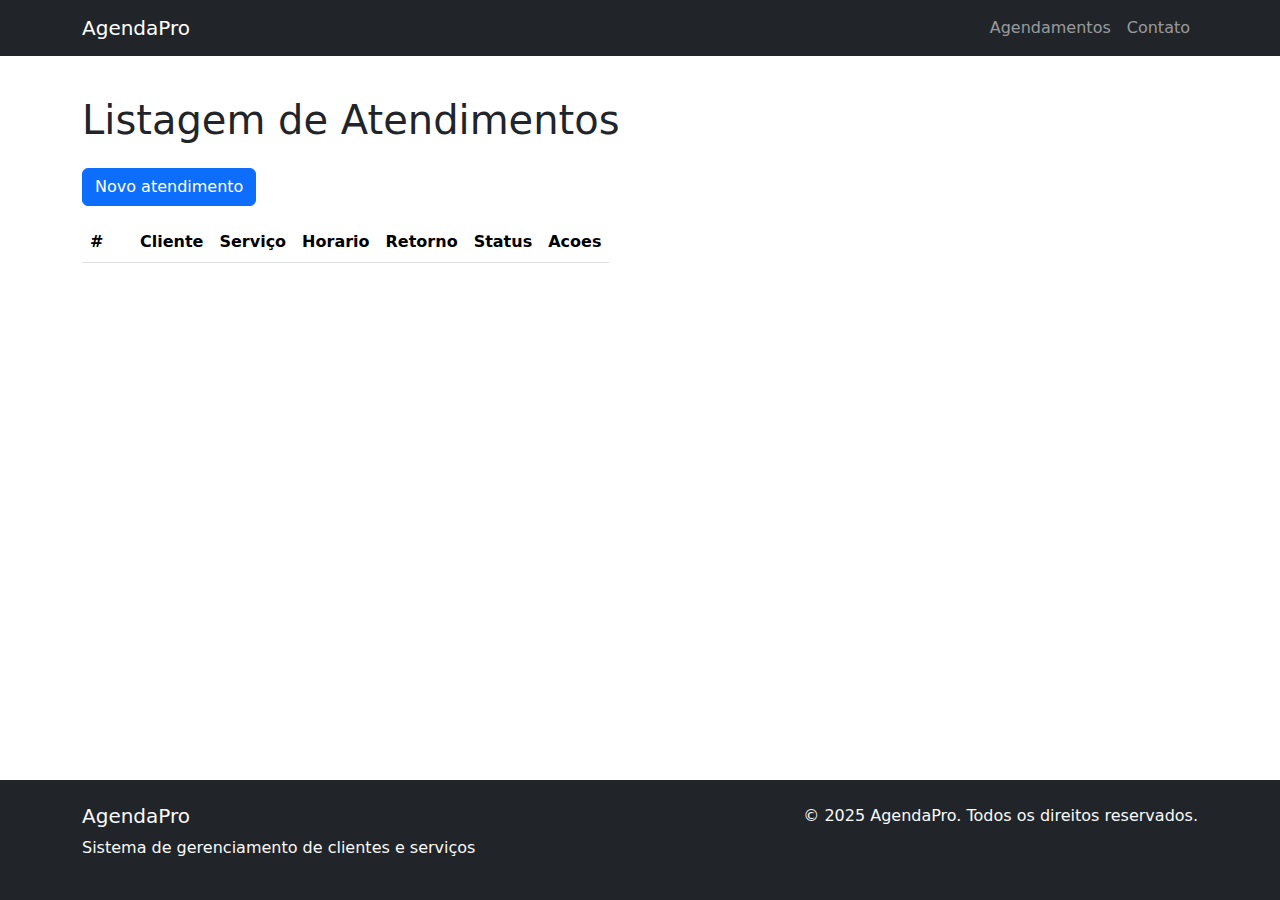
<file: agenda-pro/front/index.html>
<!DOCTYPE html>
<html lang="pt-br">
  <head>
    <meta charset="UTF-8" />
    <meta name="viewport" content="width=device-width, initial-scale=1.0" />
    <link rel="stylesheet" href="./css/styles.css" />
    <link
      href="https://cdnjs.cloudflare.com/ajax/libs/bootstrap/5.3.2/css/bootstrap.min.css"
      rel="stylesheet"
    />
    <title>Sistema de Gerenciamento - AgendaPro</title>
  </head>
  <body>
    <nav class="navbar navbar-expand-lg navbar-dark bg-dark fixed-top">
      <div class="container">
        <a class="navbar-brand" href="#">AgendaPro</a>
        <button
          class="navbar-toggler"
          type="button"
          data-bs-toggle="collapse"
          data-bs-target="#navbarNav"
        >
          <span class="navbar-toggler-icon"></span>
        </button>
        <div class="collapse navbar-collapse" id="navbarNav">
          <ul class="navbar-nav ms-auto">
            <li class="nav-item">
              <a class="nav-link" href="./index.html">Agendamentos</a>
            </li>

            <li class="nav-item">
              <a class="nav-link" href="./contato.html">Contato</a>
            </li>
          </ul>
        </div>
      </div>
    </nav>

    <main class="container mt-5 pt-5">
      <h1 class="mb-4">Listagem de Atendimentos</h1>
      <a href="./cadastro.html" class="btn btn-primary mb-3"
        >Novo atendimento</a
      >
      <table class="table table-striped">
        <thead>
          <tr>
            <th scope="col">#</th>
            <th scope="col">Cliente</th>
            <th scope="col">Serviço</th>
            <th scope="col">Horario</th>
            <th scope="col">Retorno</th>
            <th scope="col">Status</th>
            <th scope="col">Acoes</th>
          </tr>
        </thead>
        <tbody></tbody>
      </table>
    </main>

    <footer class="bg-dark text-light py-4">
      <div class="container">
        <div class="row">
          <div class="col-md-6">
            <h5>AgendaPro</h5>
            <p>Sistema de gerenciamento de clientes e serviços</p>
          </div>
          <div class="col-md-6 text-md-end">
            <p>© 2025 AgendaPro. Todos os direitos reservados.</p>
          </div>
        </div>
      </div>
    </footer>

    <script src="https://cdnjs.cloudflare.com/ajax/libs/bootstrap/5.3.2/js/bootstrap.bundle.min.js"></script>
    <script src="./js/index.js"></script>
  </body>
</html>
</file>
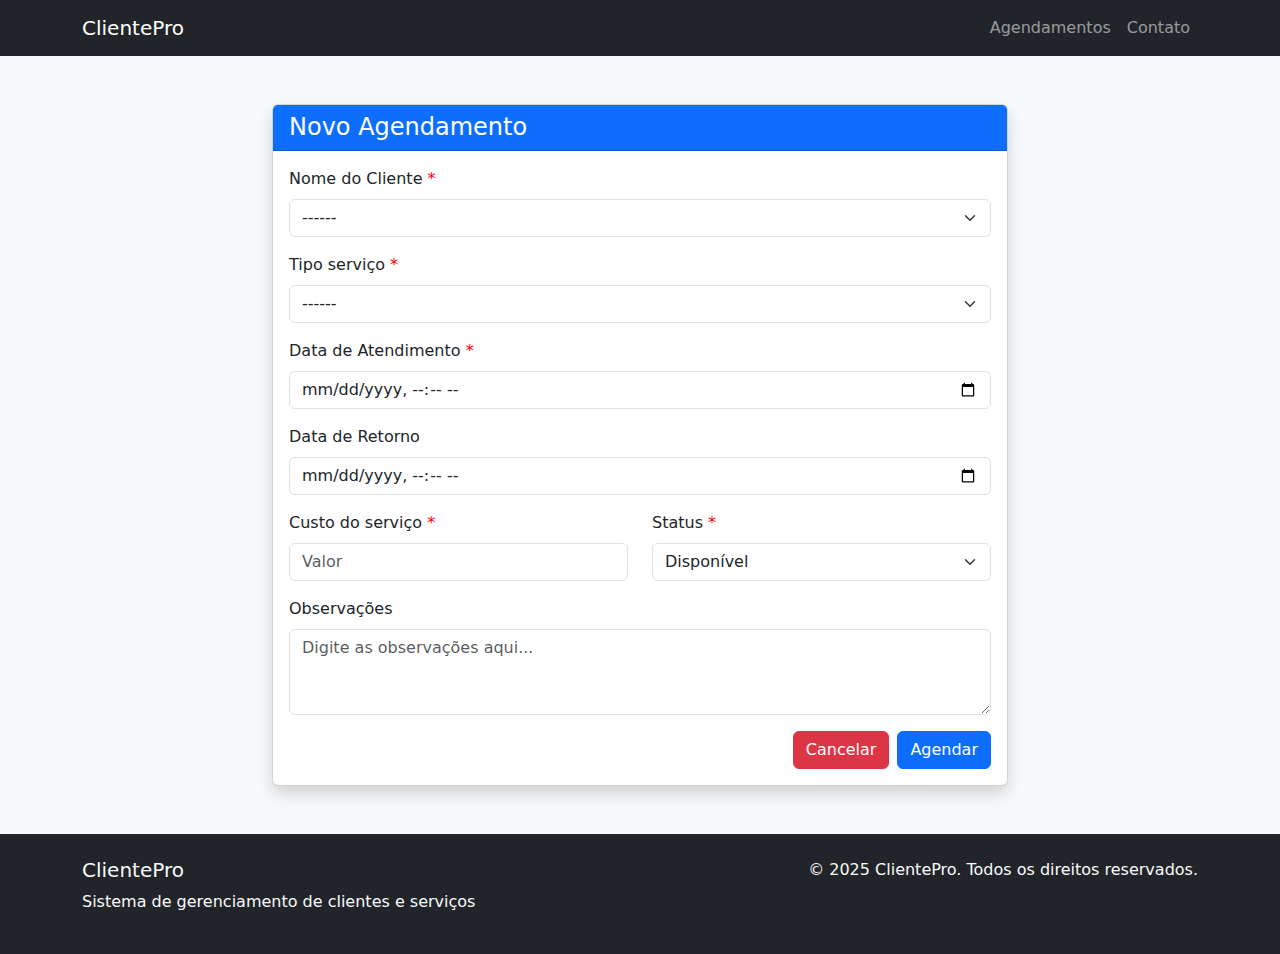
<file: agenda-pro/front/cadastro.html>
<!DOCTYPE html>
<html lang="pt-br">
  <head>
    <meta charset="UTF-8" />
    <meta name="viewport" content="width=device-width, initial-scale=1.0" />
    <title>Agendamento - ClientePro</title>
    <link rel="stylesheet" href="./css/styles.css" />
    <link
      href="https://cdnjs.cloudflare.com/ajax/libs/bootstrap/5.3.2/css/bootstrap.min.css"
      rel="stylesheet"
    />
  </head>
  <body>
    <nav class="navbar navbar-expand-lg navbar-dark bg-dark">
      <div class="container">
        <a class="navbar-brand" href="./index.html">ClientePro</a>
        <button
          class="navbar-toggler"
          type="button"
          data-bs-toggle="collapse"
          data-bs-target="#navbarNav"
        >
          <span class="navbar-toggler-icon"></span>
        </button>
        <div class="collapse navbar-collapse" id="navbarNav">
          <ul class="navbar-nav ms-auto">
            <li class="nav-item">
              <a class="nav-link" href="./index.html">Agendamentos</a>
            </li>
            <li class="nav-item">
              <a class="nav-link" href="./contato.html">Contato</a>
            </li>
          </ul>
        </div>
      </div>
    </nav>

    <div class="main-content bg-light py-5">
      <div class="container">
        <div class="row justify-content-center">
          <div class="col-md-8">
            <div class="card shadow">
              <div class="card-header bg-primary text-white">
                <h4 class="mb-0">Novo Agendamento</h4>
              </div>
              <div class="card-body">
                <form>
                  <div class="mb-3">
                    <label class="form-label"
                      >Nome do Cliente <span style="color: red">*</span></label
                    >
                    <select class="form-select" id="select-clientes" required>
                      <option selected>------</option>
                    </select>
                  </div>
                  <div class="mb-3">
                    <label class="form-label"
                      >Tipo serviço <span style="color: red">*</span></label
                    >
                    <select class="form-select" id="select-servicos" required>
                      <option selected>------</option>
                    </select>
                  </div>
                  <div class="mb-3">
                    <label class="form-label"
                      >Data de Atendimento
                      <span style="color: red">*</span></label
                    >
                    <input
                      type="datetime-local"
                      class="form-control"
                      id="data-atendimento"
                      required
                    />
                  </div>

                  <div class="mb-3">
                    <label class="form-label">Data de Retorno</label>
                    <input
                      type="datetime-local"
                      class="form-control"
                      id="data-retorno"
                    />
                  </div>

                  <div class="row">
                    <div class="col-md-6 mb-3">
                      <label class="form-label"
                        >Custo do serviço
                        <span style="color: red">*</span></label
                      >
                      <input
                        type="number"
                        step="0.01"
                        class="form-control"
                        id="valor"
                        placeholder="Valor"
                        required
                      />
                    </div>
                    <div class="col-md-6 mb-3">
                      <label class="form-label"
                        >Status <span style="color: red">*</span></label
                      >
                      <select class="form-select" id="status" required>
                        <option value="Disponível">Disponível</option>
                        <option value="Agendado">Agendado</option>
                        <option value="Confirmado">Confirmado</option>
                        <option value="Cancelado">Cancelado</option>
                      </select>
                    </div>
                  </div>

                  <div class="mb-3">
                    <label class="form-label">Observações</label>
                    <textarea
                      class="form-control"
                      rows="3"
                      id="observacoes"
                      placeholder="Digite as observações aqui..."
                    ></textarea>
                  </div>

                  <div class="d-grid gap-2 d-md-flex justify-content-md-end">
                    <button type="button" class="btn btn-danger">
                      Cancelar
                    </button>
                    <button type="submit" class="btn btn-primary">
                      Agendar
                    </button>
                  </div>
                </form>
              </div>
            </div>
          </div>
        </div>
      </div>
    </div>

    <footer class="bg-dark text-light py-4">
      <div class="container">
        <div class="row">
          <div class="col-md-6">
            <h5>ClientePro</h5>
            <p>Sistema de gerenciamento de clientes e serviços</p>
          </div>
          <div class="col-md-6 text-md-end">
            <p>© 2025 ClientePro. Todos os direitos reservados.</p>
          </div>
        </div>
      </div>
    </footer>

    <script src="https://cdnjs.cloudflare.com/ajax/libs/bootstrap/5.3.2/js/bootstrap.bundle.min.js"></script>
    <script src="./js/cadastro.js"></script>
  </body>
</html>
</file>
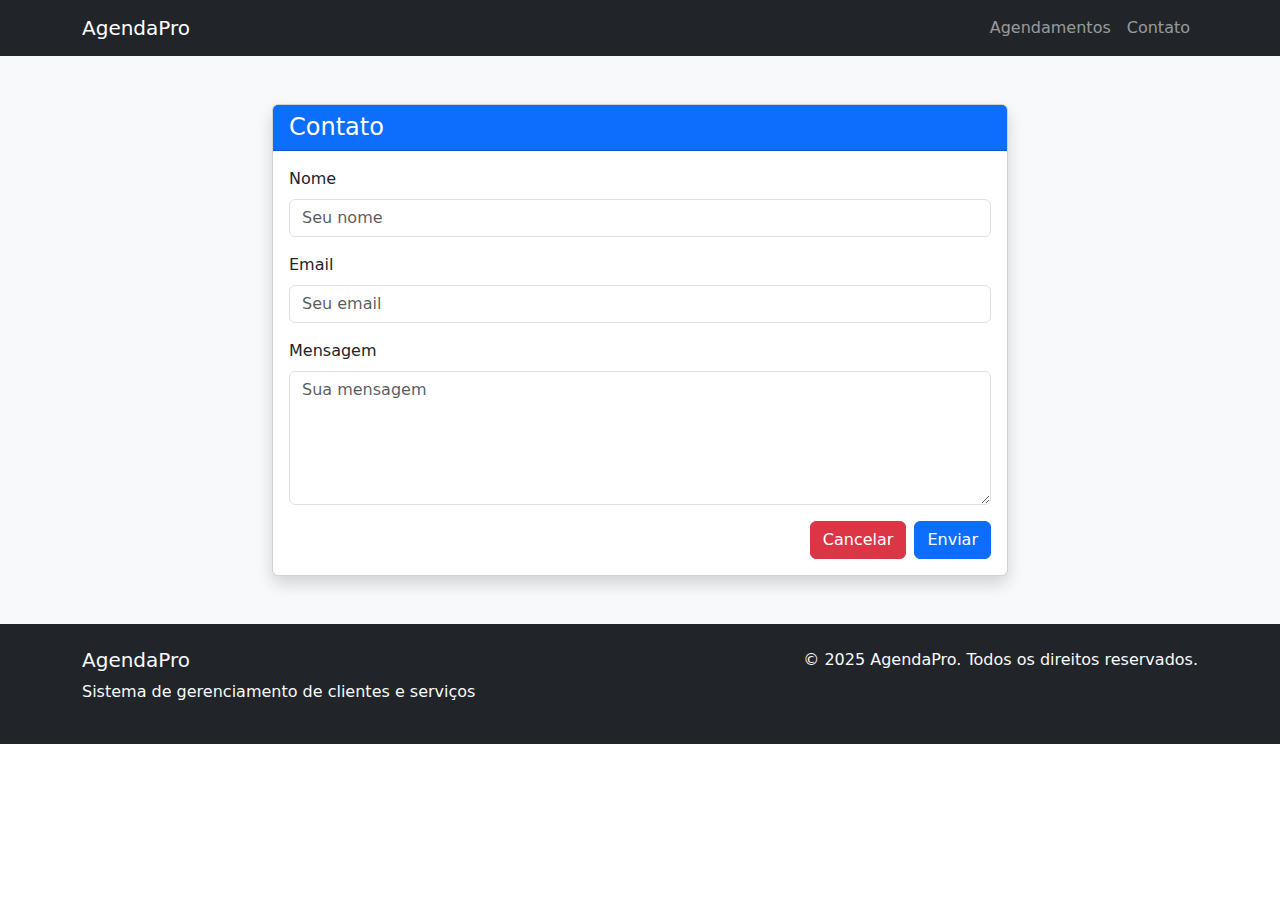
<file: agenda-pro/front/contato.html>
<!DOCTYPE html>
<html lang="pt-br">
  <head>
    <meta charset="UTF-8" />
    <meta name="viewport" content="width=device-width, initial-scale=1.0" />
    <title>Contato - AgendaPro</title>
    <link rel="stylesheet" href="./css/styles.css" />
    <link
      href="https://cdnjs.cloudflare.com/ajax/libs/bootstrap/5.3.2/css/bootstrap.min.css"
      rel="stylesheet"
    />
  </head>
  <body>
    <nav class="navbar navbar-expand-lg navbar-dark bg-dark">
      <div class="container">
        <a class="navbar-brand" href="./index.html">AgendaPro</a>
        <button
          class="navbar-toggler"
          type="button"
          data-bs-toggle="collapse"
          data-bs-target="#navbarNav"
        >
          <span class="navbar-toggler-icon"></span>
        </button>
        <div class="collapse navbar-collapse" id="navbarNav">
          <ul class="navbar-nav ms-auto">
            <li class="nav-item">
              <a class="nav-link" href="./index.html">Agendamentos</a>
            </li>
            <li class="nav-item">
              <a class="nav-link" href="./contato.html">Contato</a>
            </li>
          </ul>
        </div>
      </div>
    </nav>

    <div class="main-content bg-light py-5">
      <div class="container">
        <div class="row justify-content-center">
          <div class="col-md-8">
            <div class="card shadow">
              <div class="card-header bg-primary text-white">
                <h4 class="mb-0">Contato</h4>
              </div>
              <div class="card-body">
                <form>
                  <div class="mb-3">
                    <label class="form-label">Nome</label>
                    <input
                      type="text"
                      class="form-control"
                      id="nome"
                      placeholder="Seu nome"
                    />
                  </div>
                  <div class="mb-3">
                    <label class="form-label">Email</label>
                    <input
                      type="email"
                      class="form-control"
                      id="email"
                      placeholder="Seu email"
                    />
                  </div>
                  <div class="mb-3">
                    <label class="form-label">Mensagem</label>
                    <textarea
                      class="form-control"
                      rows="5"
                      id="mensagem"
                      placeholder="Sua mensagem"
                    ></textarea>
                  </div>
                  <div class="d-grid gap-2 d-md-flex justify-content-md-end">
                    <button type="reset" class="btn btn-danger">
                      Cancelar
                    </button>
                    <button type="submit" class="btn btn-primary">
                      Enviar
                    </button>
                  </div>
                </form>
              </div>
            </div>
          </div>
        </div>
      </div>
    </div>

    <footer class="bg-dark text-light py-4">
      <div class="container">
        <div class="row">
          <div class="col-md-6">
            <h5>AgendaPro</h5>
            <p>Sistema de gerenciamento de clientes e serviços</p>
          </div>
          <div class="col-md-6 text-md-end">
            <p>© 2025 AgendaPro. Todos os direitos reservados.</p>
          </div>
        </div>
      </div>
    </footer>

    <script src="https://cdnjs.cloudflare.com/ajax/libs/bootstrap/5.3.2/js/bootstrap.bundle.min.js"></script>
  </body>
</html>
</file>
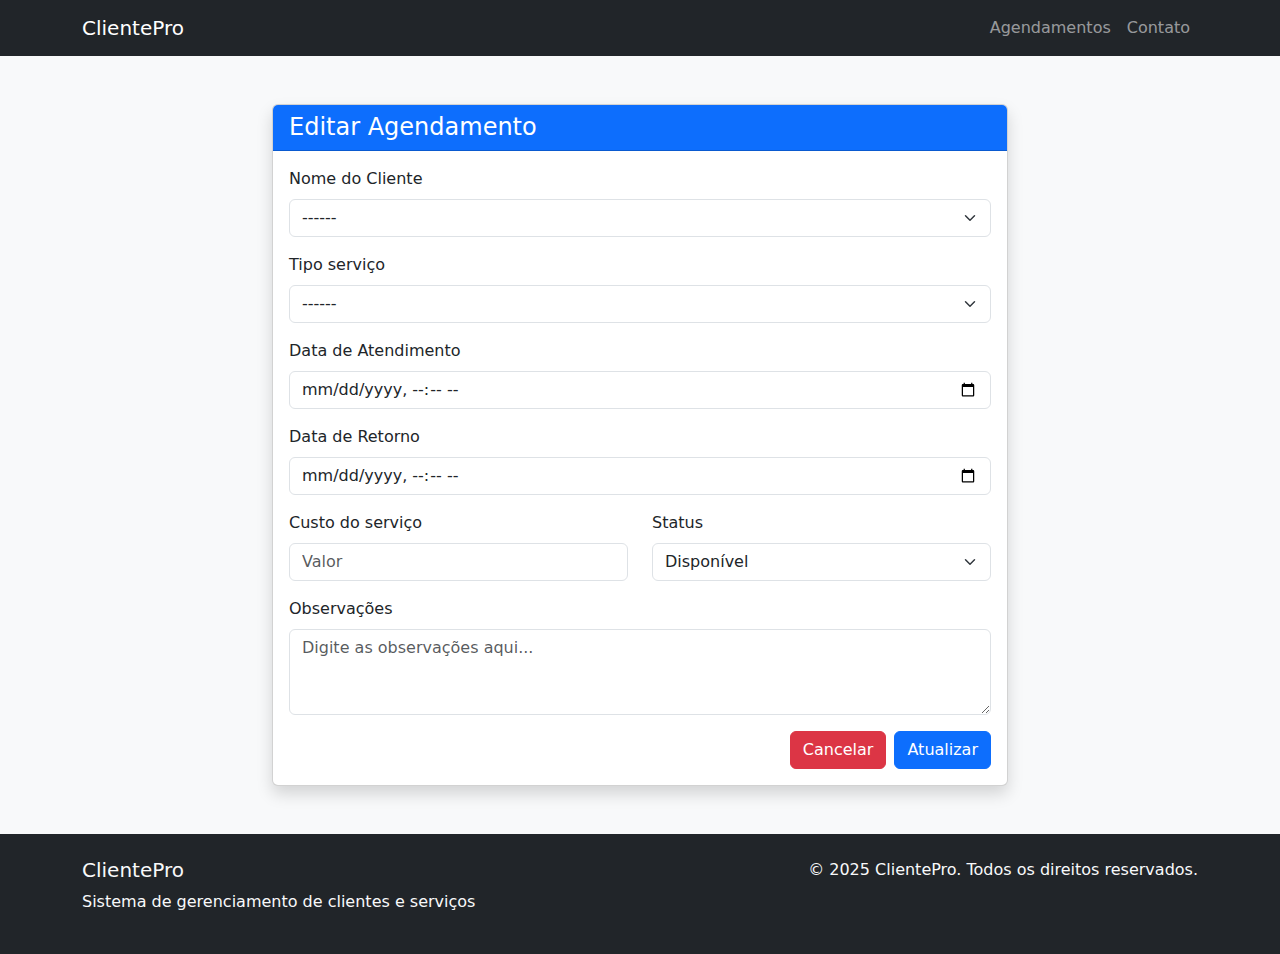
<file: agenda-pro/front/edicao.html>
<!DOCTYPE html>
<html lang="pt-br">
  <head>
    <meta charset="UTF-8" />
    <meta name="viewport" content="width=device-width, initial-scale=1.0" />
    <title>Agendamento - ClientePro</title>
    <link rel="stylesheet" href="./css/styles.css" />
    <link
      href="https://cdnjs.cloudflare.com/ajax/libs/bootstrap/5.3.2/css/bootstrap.min.css"
      rel="stylesheet"
    />
  </head>
  <body>
    <nav class="navbar navbar-expand-lg navbar-dark bg-dark">
      <div class="container">
        <a class="navbar-brand" href="./index.html">ClientePro</a>
        <button
          class="navbar-toggler"
          type="button"
          data-bs-toggle="collapse"
          data-bs-target="#navbarNav"
        >
          <span class="navbar-toggler-icon"></span>
        </button>
        <div class="collapse navbar-collapse" id="navbarNav">
          <ul class="navbar-nav ms-auto">
            <li class="nav-item">
              <a class="nav-link" href="./index.html">Agendamentos</a>
            </li>
            <li class="nav-item">
              <a class="nav-link" href="./contato.html">Contato</a>
            </li>
          </ul>
        </div>
      </div>
    </nav>

    <div class="main-content bg-light py-5">
      <div class="container">
        <div class="row justify-content-center">
          <div class="col-md-8">
            <div class="card shadow">
              <div class="card-header bg-primary text-white">
                <h4 class="mb-0">Editar Agendamento</h4>
              </div>
              <div class="card-body">
                <form id="form-agendamento">
                  <div class="mb-3">
                    <label class="form-label">Nome do Cliente</label>
                    <select class="form-select" id="select-clientes">
                      <option selected>------</option>
                    </select>
                  </div>
                  <div class="mb-3">
                    <label class="form-label">Tipo serviço</label>
                    <select class="form-select" id="select-servicos">
                      <option selected>------</option>
                    </select>
                  </div>
                  <div class="mb-3">
                    <label class="form-label">Data de Atendimento</label>
                    <input
                      type="datetime-local"
                      class="form-control"
                      id="data-atendimento"
                    />
                  </div>

                  <div class="mb-3">
                    <label class="form-label">Data de Retorno</label>
                    <input
                      type="datetime-local"
                      class="form-control"
                      id="data-retorno"
                    />
                  </div>

                  <div class="row">
                    <div class="col-md-6 mb-3">
                      <label class="form-label">Custo do serviço</label>
                      <input
                        type="number"
                        step="0.01"
                        class="form-control"
                        id="valor"
                        placeholder="Valor"
                      />
                    </div>
                    <div class="col-md-6 mb-3">
                      <label class="form-label">Status</label>
                      <select class="form-select" id="status">
                        <option value="disponivel">Disponível</option>
                        <option value="agendado">Agendado</option>
                        <option value="confirmado">Confirmado</option>
                        <option value="cancelado">Cancelado</option>
                      </select>
                    </div>
                  </div>

                  <div class="mb-3">
                    <label class="form-label">Observações</label>
                    <textarea
                      class="form-control"
                      rows="3"
                      id="observacoes"
                      placeholder="Digite as observações aqui..."
                    ></textarea>
                  </div>

                  <div class="d-grid gap-2 d-md-flex justify-content-md-end">
                    <button type="button" class="btn btn-danger">
                      Cancelar
                    </button>
                    <button type="submit" class="btn btn-primary">
                      Atualizar
                    </button>
                  </div>
                </form>
              </div>
            </div>
          </div>
        </div>
      </div>
    </div>

    <footer class="bg-dark text-light py-4">
      <div class="container">
        <div class="row">
          <div class="col-md-6">
            <h5>ClientePro</h5>
            <p>Sistema de gerenciamento de clientes e serviços</p>
          </div>
          <div class="col-md-6 text-md-end">
            <p>© 2025 ClientePro. Todos os direitos reservados.</p>
          </div>
        </div>
      </div>
    </footer>

    <script src="https://cdnjs.cloudflare.com/ajax/libs/bootstrap/5.3.2/js/bootstrap.bundle.min.js"></script>
    <script src="./js/edicao.js"></script>
  </body>
</html>
</file>
<file: agenda-pro/front/css/styles.css>
body {
  display: flex;
  flex-direction: column;
  min-height: 100vh;
}
main {
  flex: 1;
}

table {
  table-layout: fixed;
  width: 100%;
}

table th,
table td {
  white-space: nowrap;
  overflow: hidden;
  text-overflow: ellipsis;
}

table th:first-child,
table td:first-child {
  width: 50px;
}

@media (max-width: 1300px) {
  table {
    display: block;
    width: 100%;
    overflow-x: auto;
  }
}
</file>
